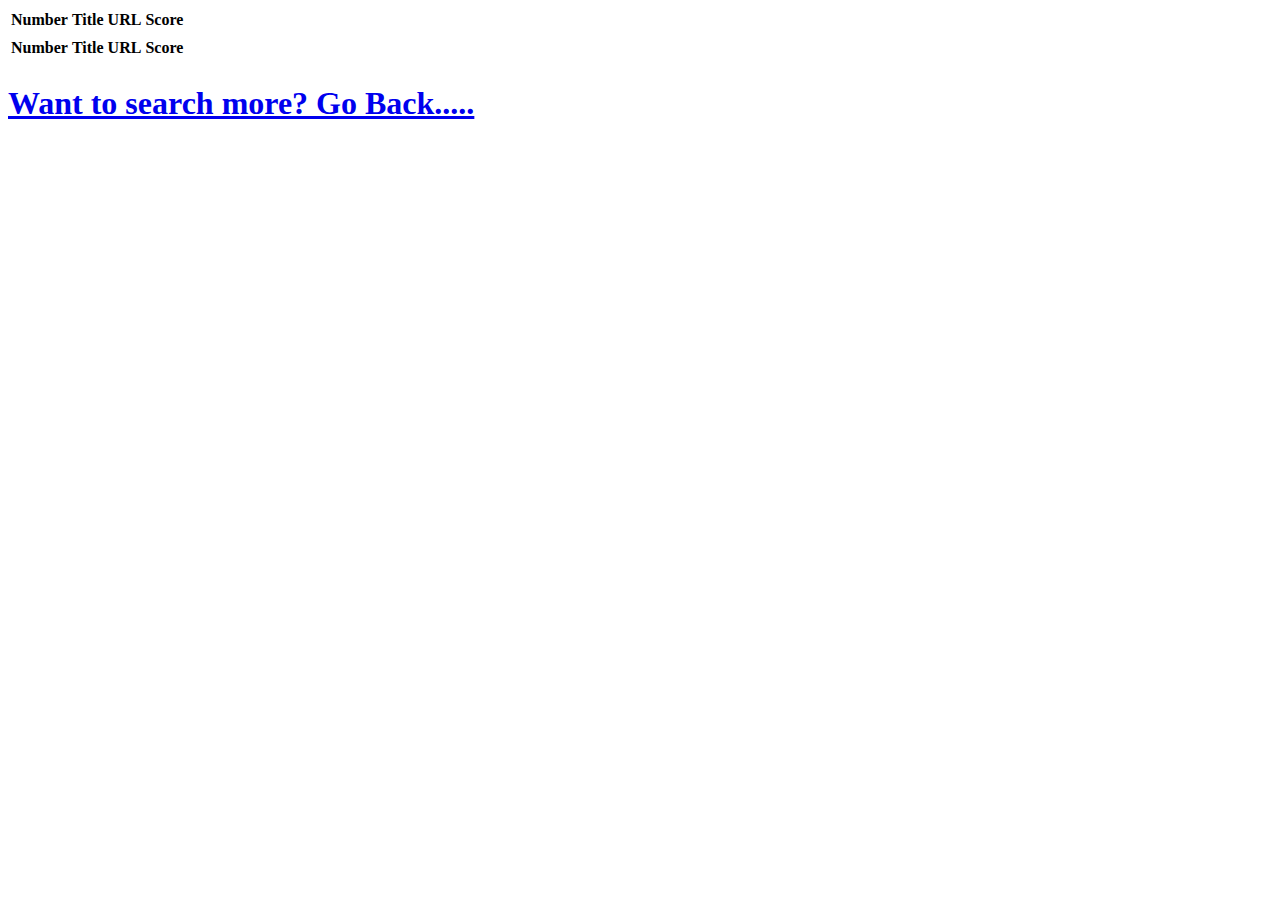
<file: project/HbaseIndex/spring-mvc/target/classes/templates/query_results.html>
<!DOCTYPE html>
<html xmlns:th="http://www.thymeleaf.org">
<head>
    <meta charset="UTF-8">
    <title>Query Result Page</title>
</head>
<body>
<table>
    <tr>
        <th>Number</th>
        <th>Title</th>
        <th>URL</th>
        <th>Score</th>
    </tr>

    <th:block th:each="result : ${lucene}">
        <tr>
            <td th:text="${result.num}"></td>
            <td th:text="${result.title}"></td>
            <td th:text="${result.url}"></td>
            <td th:text="${result.score}"></td>

        </tr>
    </th:block>
</table>

<table>
    <tr>
        <th>Number</th>
        <th>Title</th>
        <th>URL</th>
        <th>Score</th>
    </tr>

    <th:block th:each="result : ${hadoop}">
        <tr>
            <td th:text="${result.num}"></td>
            <td th:text="${result.title}"></td>
            <td th:text="${result.url}"></td>
            <td th:text="${result.score}"></td>

        </tr>
    </th:block>
</table>

<a href="#" onclick="history.go(-1)"><h1> Want to search more? Go Back.....</h1></a>

</body>
</html>
</file>
